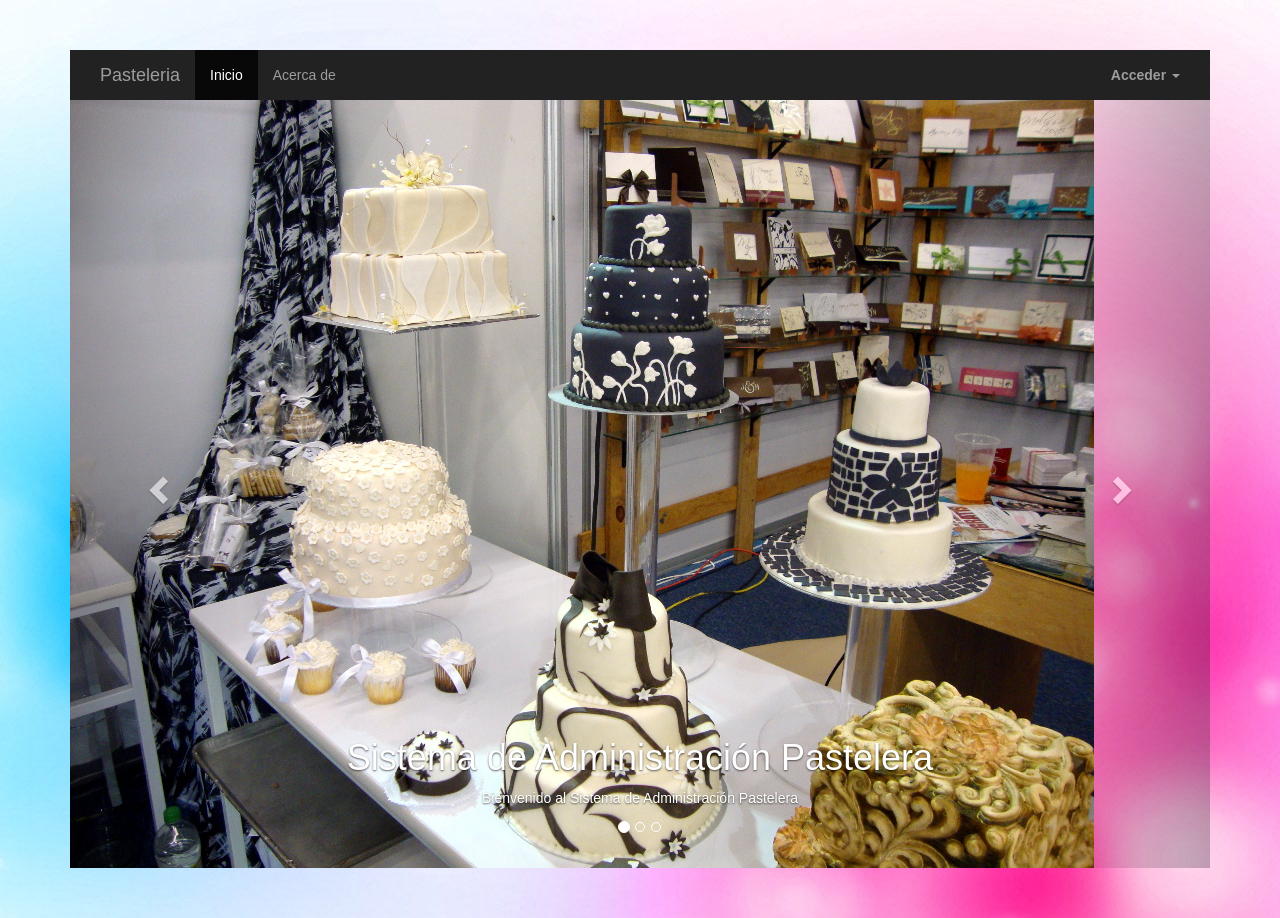
<file: WebContent/index.html>
<!DOCTYPE html>
<html lang="en">
  <head>
    <meta charset="utf-8">
    <meta http-equiv="X-UA-Compatible" content="IE=edge">
    <meta name="viewport" content="width=device-width, initial-scale=1">
    <!-- The above 3 meta tags *must* come first in the head; any other head content must come *after* these tags -->
    <meta name="description" content="Escuela">
    <meta name="author" content="lius">
    <link rel="icon" href="favicon.ico">

    <title>Sistema de Administraci&oacute;n Pasteleria</title>

    <!-- Bootstrap core CSS -->
    <link href="css/bootstrap.min.css" rel="stylesheet">

    <!-- Main CSS -->
    <link href="css/main.css" rel="stylesheet">


  <body>

    <div class="container">

      <!-- Static navbar -->
      <nav class="navbar-inverse navbar-default">
        <div class="container-fluid">
          <div class="navbar-header">
            <button type="button" class="navbar-toggle collapsed" data-toggle="collapse" data-target="#navbar" aria-expanded="false" aria-controls="navbar">
              <span class="sr-only">Toggle navigation</span>
              <span class="icon-bar"></span>
              <span class="icon-bar"></span>
              <span class="icon-bar"></span>
            </button>
            <a class="navbar-brand" href="">Pasteleria</a>
          </div>
          <div id="navbar" class="navbar-collapse collapse">
            <ul class="nav navbar-nav">
              <li class="active"><a href="index.html">Inicio</a></li>
              <li><a href="#aboutModal" data-toggle="modal" data-target="#myModal">Acerca de</a></li>
             
            </ul>
            <ul class="nav navbar-nav navbar-right">

	        <li class="dropdown">
        	  <a href="#" class="dropdown-toggle" data-toggle="dropdown"><b>Acceder</b> <span class="caret"></span></a>
			<ul id="login-dp" class="dropdown-menu">
				<li>
					 <div class="row">
							<div class="col-md-12">

								 <form class="form" role="form" method="post" action="Login" accept-charset="UTF-8" id="login-nav">
										<div class="form-group">
											 <label class="sr-only" for="exampleInputEmail2">Usuario</label>
											 <input type="text" class="form-control" name="usuario" id="usuario" placeholder="Usuario" required>
										</div>
										<div class="form-group">
											 <label class="sr-only" for="exampleInputPassword2">Contrase&ntilde;a</label>
											 <input type="password" class="form-control" name="contra" id="contra" placeholder="Contrase&ntilde;a" required>
										</div>
										<div class="form-group">
											 <button type="submit" class="btn btn-primary btn-block">Entrar</button>
										</div>

								 </form>
							</div>

					 </div>
				</li>
			</ul>
        </li>
            </ul>
          </div><!--/.nav-collapse -->
        </div><!--/.container-fluid -->
      </nav>


<!-- Carousel
    ================================================== -->
    <div id="myCarousel" class="carousel slide" data-ride="carousel">
      <!-- Indicators -->
      <ol class="carousel-indicators">
        <li data-target="#myCarousel" data-slide-to="0" class="active"></li>
        <li data-target="#myCarousel" data-slide-to="1"></li>
        <li data-target="#myCarousel" data-slide-to="2"></li>
      </ol>
      <div class="carousel-inner" role="listbox">
        <div class="item active">
          <img class="first-slide" src="images/stand_expo.jpg" alt="First slide">
          <div class="container">
            <div class="carousel-caption">
              <h1>Sistema de Administraci&oacute;n Pastelera</h1>
              <p>Bienvenido al Sistema de Administraci&oacute;n Pastelera</p>
            </div>
          </div>
        </div>
        <div class="item">
          <img class="second-slide" src="images/cupcakes.jpg" alt="Second slide">
          <div class="container">
            <div class="carousel-caption">
              <h1>Inovaci&oacute;n</h1>
              <p>Inovaci&oacute;n que deslumbra</p>
              
            </div>
          </div>
        </div>
        <div class="item">
          <img class="third-slide" src="images/granja.jpg" alt="Third slide">
          <div class="container">
            <div class="carousel-caption">
              <h1>C&oacute;digo</h1>
              <p>Con todos el c&oacute;digo necesario</p>
               <p><a class="btn btn-lg btn-primary" href="#aboutModal" data-toggle="modal" data-target="#myModal" role="button">Acerca de</a></p>
            </div>
          </div>
        </div>
      </div>
      <a class="left carousel-control" href="#myCarousel" role="button" data-slide="prev">
        <span class="glyphicon glyphicon-chevron-left" aria-hidden="true"></span>
        <span class="sr-only">Previous</span>
      </a>
      <a class="right carousel-control" href="#myCarousel" role="button" data-slide="next">
        <span class="glyphicon glyphicon-chevron-right" aria-hidden="true"></span>
        <span class="sr-only">Next</span>
      </a>
    </div><!-- /.carousel -->



  <!-- Modal -->
    <div class="modal fade" id="myModal" tabindex="-1" role="dialog" aria-labelledby="myModalLabel" aria-hidden="true">
        <div class="modal-dialog">
            <div class="modal-content">
                <div class="modal-header">
                    <button type="button" class="close" data-dismiss="modal" aria-hidden="true"></button>
                    <h4 class="modal-title" id="myModalLabel">Acerca de Pasteleria </h4>
                    </div>
                <div class="modal-body">
                    <center>
                    <img src="images/carnage.jpg" name="aboutme" width="140" height="140" border="0" class="img-circle"></a>
                    <h3 class="media-heading">Rafael Mendoza <small>MEX</small></h3>
		    <br>
                    <img src="images/Lius.jpg" name="aboutme" width="140" height="140" border="0" class="img-circle"></a>
                    <h3 class="media-heading">Arturo Luna <small>MEX</small></h3>

                    <span><strong>Hecho con: </strong></span>
                        <span class="label label-warning">HTML5/CSS</span>
                        <span class="label label-info">Bootstrap</span>
                        <span class="label label-info">JQuery</span>
                    <span class="label label label-success">Mysql</span>
                        <!-- span class="label label-success">JPA</span -->
                    </center>
                    <hr>
                    <center>
                    <p class="text-left"><strong>Contacto: </strong><br>
                        lius.luna@gmail.com </p>
                    <br>
                    </center>
                </div>
                <div class="modal-footer">
                    <center>
                    <button type="button" class="btn btn-default" data-dismiss="modal">He oido suficiente</button>
                    </center>
                </div>
            </div>
        </div>
    </div>

    <!-- Bootstrap core JavaScript
    ================================================== -->
    <!-- Placed at the end of the document so the pages load faster -->
    <script src="js/jquery-3.1.1.min.js"></script>
    <script>window.jQuery || document.write('<script src="js/jquery-3.1.1.min.js"><\/script>')</script>
    <script src="js/bootstrap.min.js"></script>

  </body>
</html>
</file>
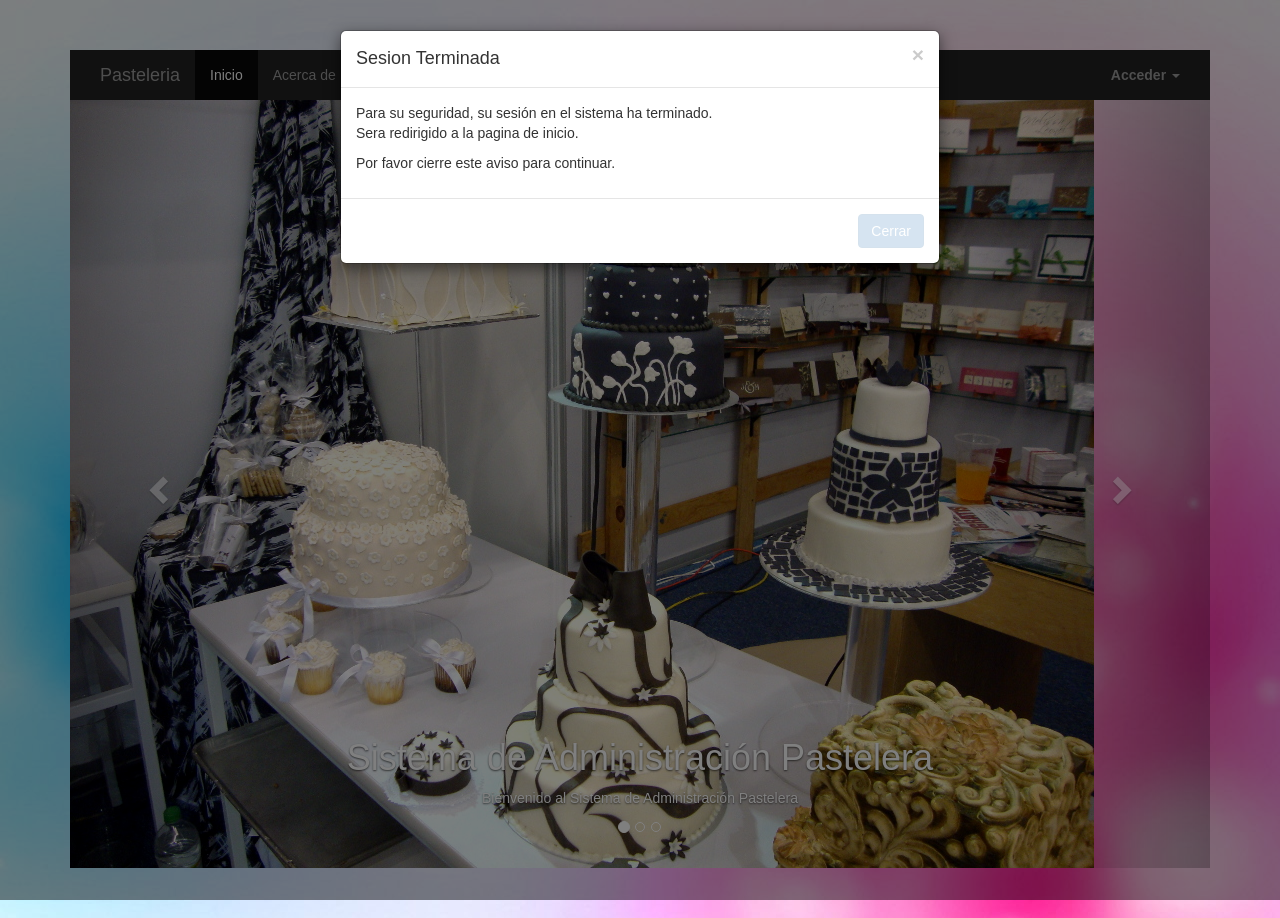
<file: WebContent/timeout.html>
<!DOCTYPE html>
<html lang="en">
  <head>
    <meta charset="utf-8">
    <meta http-equiv="X-UA-Compatible" content="IE=edge">
    <meta name="viewport" content="width=device-width, initial-scale=1">
    <!-- The above 3 meta tags *must* come first in the head; any other head content must come *after* these tags -->
    <meta name="description" content="Escuela">
    <meta name="author" content="lius">
    <link rel="icon" href="favicon.ico">

    <title>Sistema de Administraci&oacute;n Escolar</title>

    <!-- Bootstrap core CSS -->
    <link href="css/bootstrap.min.css" rel="stylesheet">

    <!-- Main CSS -->
    <link href="css/main.css" rel="stylesheet">


  <body>

    <div class="container">

      <!-- Static navbar -->
      <nav class="navbar-inverse navbar-default">
        <div class="container-fluid">
          <div class="navbar-header">
            <button type="button" class="navbar-toggle collapsed" data-toggle="collapse" data-target="#navbar" aria-expanded="false" aria-controls="navbar">
              <span class="sr-only">Toggle navigation</span>
              <span class="icon-bar"></span>
              <span class="icon-bar"></span>
              <span class="icon-bar"></span>
            </button>
            <a class="navbar-brand" href="">Pasteleria</a>
          </div>
          <div id="navbar" class="navbar-collapse collapse">
            <ul class="nav navbar-nav">
              <li class="active"><a href="index.html">Inicio</a></li>
              <li><a href="#aboutModal" data-toggle="modal" data-target="#myModal">Acerca de</a></li>
             
            </ul>
            <ul class="nav navbar-nav navbar-right">

	        <li class="dropdown">
        	  <a href="#" class="dropdown-toggle" data-toggle="dropdown"><b>Acceder</b> <span class="caret"></span></a>
			<ul id="login-dp" class="dropdown-menu">
				<li>
					 <div class="row">
							<div class="col-md-12">

								 <form class="form" role="form" method="post" action="Login" accept-charset="UTF-8" id="login-nav">
										<div class="form-group">
											 <label class="sr-only" for="exampleInputEmail2">Usuario</label>
											 <input type="text" class="form-control" name="usuario" id="usuario" placeholder="Usuario" required>
										</div>
										<div class="form-group">
											 <label class="sr-only" for="exampleInputPassword2">Contrase&ntilde;a</label>
											 <input type="password" class="form-control" name="contra" id="contra" placeholder="Contrase&ntilde;a" required>
										</div>
										<div class="form-group">
											 <button type="submit" class="btn btn-primary btn-block">Entrar</button>
										</div>

								 </form>
							</div>

					 </div>
				</li>
			</ul>
        </li>
            </ul>
          </div><!--/.nav-collapse -->
        </div><!--/.container-fluid -->
      </nav>


<!-- Carousel
    ================================================== -->
    <div id="myCarousel" class="carousel slide" data-ride="carousel">
      <!-- Indicators -->
      <ol class="carousel-indicators">
        <li data-target="#myCarousel" data-slide-to="0" class="active"></li>
        <li data-target="#myCarousel" data-slide-to="1"></li>
        <li data-target="#myCarousel" data-slide-to="2"></li>
      </ol>
      <div class="carousel-inner" role="listbox">
        <div class="item active">
          <img class="first-slide" src="images/stand_expo.jpg" alt="First slide">
          <div class="container">
            <div class="carousel-caption">
              <h1>Sistema de Administraci&oacute;n Pastelera</h1>
              <p>Bienvenido al Sistema de Administraci&oacute;n Pastelera</p>
            </div>
          </div>
        </div>
        <div class="item">
          <img class="second-slide" src="images/cupcakes.jpg" alt="Second slide">
          <div class="container">
            <div class="carousel-caption">
              <h1>Inovaci&oacute;n</h1>
              <p>Inovaci&oacute;n que deslumbra</p>
              
            </div>
          </div>
        </div>
        <div class="item">
          <img class="third-slide" src="images/granja.jpg" alt="Third slide">
          <div class="container">
            <div class="carousel-caption">
              <h1>C&oacute;digo</h1>
              <p>Con todos el c&oacute;digo necesario</p>
               <p><a class="btn btn-lg btn-primary" href="#aboutModal" data-toggle="modal" data-target="#myModal" role="button">Acerca de</a></p>
            </div>
          </div>
        </div>
      </div>
      <a class="left carousel-control" href="#myCarousel" role="button" data-slide="prev">
        <span class="glyphicon glyphicon-chevron-left" aria-hidden="true"></span>
        <span class="sr-only">Previous</span>
      </a>
      <a class="right carousel-control" href="#myCarousel" role="button" data-slide="next">
        <span class="glyphicon glyphicon-chevron-right" aria-hidden="true"></span>
        <span class="sr-only">Next</span>
      </a>
    </div><!-- /.carousel -->



  <!-- Modal -->
    <div class="modal fade" id="myModal" tabindex="-1" role="dialog" aria-labelledby="myModalLabel" aria-hidden="true">
        <div class="modal-dialog">
            <div class="modal-content">
                <div class="modal-header">
                    <button type="button" class="close" data-dismiss="modal" aria-hidden="true"></button>
                    <h4 class="modal-title" id="myModalLabel">Acerca de Escuela </h4>
                    </div>
                <div class="modal-body">
                    <center>
                    <img src="images/Lius.jpg" name="aboutme" width="140" height="140" border="0" class="img-circle"></a>
                    <h3 class="media-heading">Arturo Luna <small>MEX</small></h3>
                    <span><strong>Hecho con: </strong></span>
                        <span class="label label-warning">HTML5/CSS</span>
                        <span class="label label-info">Bootstrap</span>
                        <span class="label label-info">JQuery</span>
                    <span class="label label-info">Mysql</span>
                        <span class="label label-success">JPA</span>
                    </center>
                    <hr>
                    <center>
                    <p class="text-left"><strong>Contacto: </strong><br>
                        lius.luna@gmail.com </p>
                    <br>
                    </center>
                </div>
                <div class="modal-footer">
                    <center>
                    <button type="button" class="btn btn-default" data-dismiss="modal">He oido suficiente</button>
                    </center>
                </div>
            </div>
        </div>
    </div>
    
    
    <!-- Modal -->
<div class="modal fade" id="memberModal" tabindex="-1" role="dialog" aria-labelledby="memberModalLabel" aria-hidden="true">
    <div class="modal-dialog">
        <div class="modal-content">
            <div class="modal-header">
                <button type="button" class="close" data-dismiss="modal" aria-label="Close"><span aria-hidden="true">&times;</span>
                </button>
                 <h4 class="modal-title" id="memberModalLabel">Sesion Terminada</h4>

            </div>
            <div class="modal-body">
                <p>Para su seguridad, su sesión en el sistema ha terminado.
                    <BR>Sera redirigido a la pagina de inicio.</p>
                <p>Por favor cierre este aviso para continuar.</p>
            </div>
            <div class="modal-footer">
            <span class="close">
                <button type="button" class="btn btn-primary" data-dismiss="modal">Cerrar</button>
                </span>
            </div>
        </div>
    </div>
</div>
    
    

    <!-- Bootstrap core JavaScript
    ================================================== -->
    <!-- Placed at the end of the document so the pages load faster -->
    <script src="js/jquery-3.1.1.min.js"></script>
    <script>window.jQuery || document.write('<script src="js/jquery-3.1.1.min.js"><\/script>')</script>
    <script src="js/bootstrap.min.js"></script>





<script>
$(document).ready(function () {

    $('#memberModal').modal('show');

});


$('#memberModal').on('hidden.bs.modal', function () {
	document.location="index.html";
});



</script>

</body>
</html>
</file>
<file: WebContent/css/main.css>
body{
    background:url('../images/pastel-wallpaper.jpg');
    padding:50px;
}

#login-dp{
    min-width: 250px;
    padding: 14px 14px 0;
    overflow:hidden;
    background-color:rgba(255,255,255,.8);
}
#login-dp .help-block{
    font-size:12px    
}
#login-dp .bottom{
    background-color:rgba(255,255,255,.8);
    border-top:1px solid #ddd;
    clear:both;
    padding:14px;
}
#login-dp .social-buttons{
    margin:12px 0    
}
#login-dp .social-buttons a{
    width: 49%;
}
#login-dp .form-group {
    margin-bottom: 10px;
}
.btn-fb{
    color: #fff;
    background-color:#3b5998;
}
.btn-fb:hover{
    color: #fff;
    background-color:#496ebc 
}
.btn-tw{
    color: #fff;
    background-color:#55acee;
}
.btn-tw:hover{
    color: #fff;
    background-color:#59b5fa;
}
@media(max-width:768px){
    #login-dp{
        background-color: inherit;
        color: #fff;
    }
    #login-dp .bottom{
        background-color: inherit;
        border-top:0 none;
    }
}
</file>
